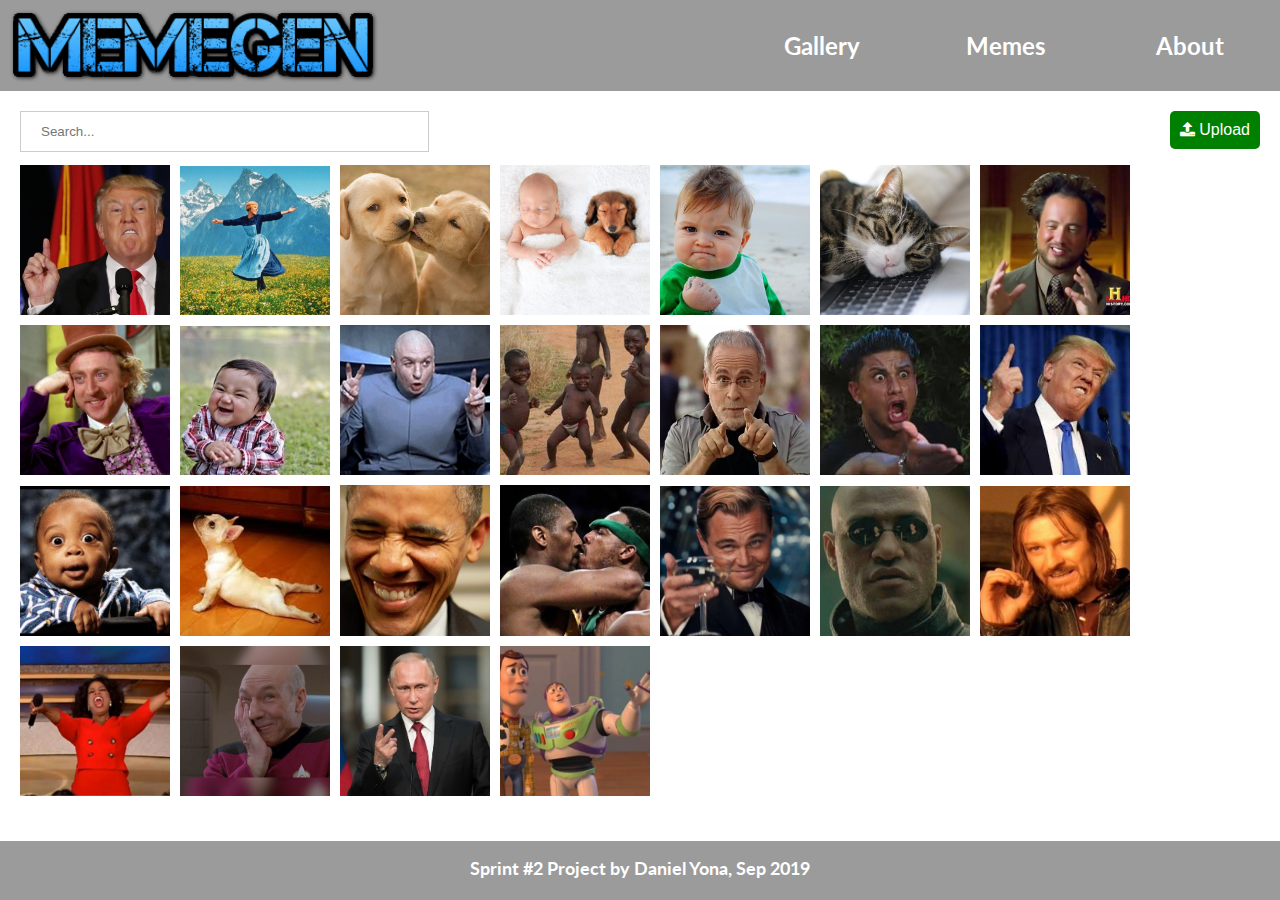
<file: index.html>
<html lang="en">

<head>
    <meta name="viewport" content="width=device-width, initial-scale=1">
    <link rel="stylesheet" href="styles/nav.css">
    <link rel="stylesheet" href="styles/main.css">
    <link rel="stylesheet" href="https://cdnjs.cloudflare.com/ajax/libs/font-awesome/4.7.0/css/font-awesome.min.css">
    <title>Meme Generator</title>
</head>

<body>
    <div class="container flex">
        <div class="screen" onclick="document.body.classList.toggle('open-menu')"></div>
        <div class="header">
            <div class="logo">
                <img class="logo-img" src="img/logo.png" />
            </div>
            <div class="nav-container">
                <button class="menu-btn" onclick="document.body.classList.toggle('open-menu')">☰</button>
                <ul class="nav">
                    <li class="nav-item"><a href="index.html">Gallery</a></li>
                    <li class="nav-item"><a href="memes.html">Memes</a></li>
                    <li class="nav-item"><a href="#">About</a></li>
                </ul>
            </div>
        </div>
        <div class="content">
            <div class="gallery-container flex">
                <div class="gallery-search">
                    <div class="top-container flex">
                        <div class="gallery-search-cats flex">
                            <input class="input search" type="input" oninput="renderImgs()" placeholder="Search..." />
                            <!-- Render Keywords -->
                        </div>
                        <div class="upload">
                            <button type="button" class="btn btn-upload"
                                onclick="document.querySelector('#image-input').click();"><i class="fa fa-upload"
                                    aria-hidden="true"></i>
                                Upload</button>
                            <input type="file" id="image-input" class="hide" onchange="onUploadImg(event)"
                                accept="image/*">
                        </div>
                    </div>
                </div>
                <div class="pics-gallery fade">
                    <!-- Pics to load from JS -->
                </div>
            </div>
            <div class="meme-container flex hide">
                <div class="top-menu">

                    <button class="btn" onclick="goBack()"><i class="fa fa-arrow-circle-left"></i> Back</button>
                    <div class="export flex">
                        <button class="btn btn-facebook" onclick="onShare()"><i class="fa fa-facebook"></i> Share</button>
                        <button class="btn" onclick="onSave()"><i class="fa fa-save"></i> Save</button>
                        <a class="btn" id="download" download="Image.jpg" href="" onclick="onDownload(this);"><i
                                class="fa fa-download"></i> Download</a>
                    </div>
                </div>
                <div class="meme-content-container flex">
                    <div class="canvas-container">
                        <canvas id="canvas"></canvas>
                    </div>
                    <div class="editor-container">
                        <input class="input" id="text" onfocus="test()" placeholder="Enter your text..."></input>
                        <div class="meme-opts flex">
                            <div class="general-opt">
                                <button type="button" class="btn btn-editor btn-danger" onclick="onDeleteText()"><img
                                        src="icons/trash.png" width="30px" /></button>
                                <button type="button" class="btn btn-editor" onclick="onAddText()"><img
                                        src="icons/add.png" width="30px" /></button>
                                <button type="button" class="btn btn-editor"><img
                                        src="icons/up-and-down-opposite-double-arrows-side-by-side.png" width="30px"
                                        onclick="onNextText()" /></button>
                                <button type="button" class="btn btn-editor"><img src="icons/up-arrow.png" width="30px"
                                        onclick="onMoveUp()" /></button>
                                <button type="button" class="btn btn-editor"><img src="icons/down-arrow.png"
                                        width="30px" onclick="onMoveDown()" /></button>
                                <button type="button" class="btn btn-editor" onclick="onSetAlign('right')"><img
                                        src="icons/align-to-left.png" width="30px" /></button>
                                <button type="button" class="btn btn-editor" onclick="onSetAlign('center')"><img
                                        src="icons/center-text-alignment.png" width="30px" /></button>
                                <button type="button" class="btn btn-editor" onclick="onSetAlign('left')"><img
                                        src="icons/align-to-right.png" width="30px" /></button>
                                <button type="button" class="btn btn-editor" onclick="onFontIncrease()"><img
                                        src="icons/increase font - icon.png" width="30px" /></button>
                                <button type="button" class="btn btn-editor" onclick="onFontDecrease()"><img
                                        src="icons/decrease font - icon.png" width="30px" /></button>
                                <button type="button" class="btn btn-editor"
                                    onclick="document.querySelector('#text-color').click()"><img
                                        src="icons/paint-board-and-brush.png" width="30px" /></button>
                                <input type="color" class="hide" id="text-color" onchange="onChangeColor(this.value)"
                                    value="#ffffff" />
                                <button type="button" class="btn btn-editor"
                                    onclick="document.querySelector('#stroke-color').click()"><img
                                        src="icons/text stroke.png" width="30px" /></button>
                                <input type="color" class="hide" id="stroke-color"
                                    onchange="onChangeStrokeColor(this.value)" value="#000000" />
                                <div class="stroke">
                                    <p>Stroke:</p><input type="range" id="stroke-text-size-input" min="0.25" max="10"
                                        value="3" step="0.25" onchange="onStrokeChange(this.value)">
                                </div>
                            </div>
                        </div>
                    </div>
                </div>
            </div>
        </div>
        <div class="footer">
            <p>Sprint #2 Project by Daniel Yona, Sep 2019</p>
        </div>
    </div>
    <script src="js/utils.js"></script>
    <script src="js/index/service.js"></script>
    <script src="js/index/main.js"></script>
    <script src="js/gallery/service.js"></script>
</body>

</html>
</file>
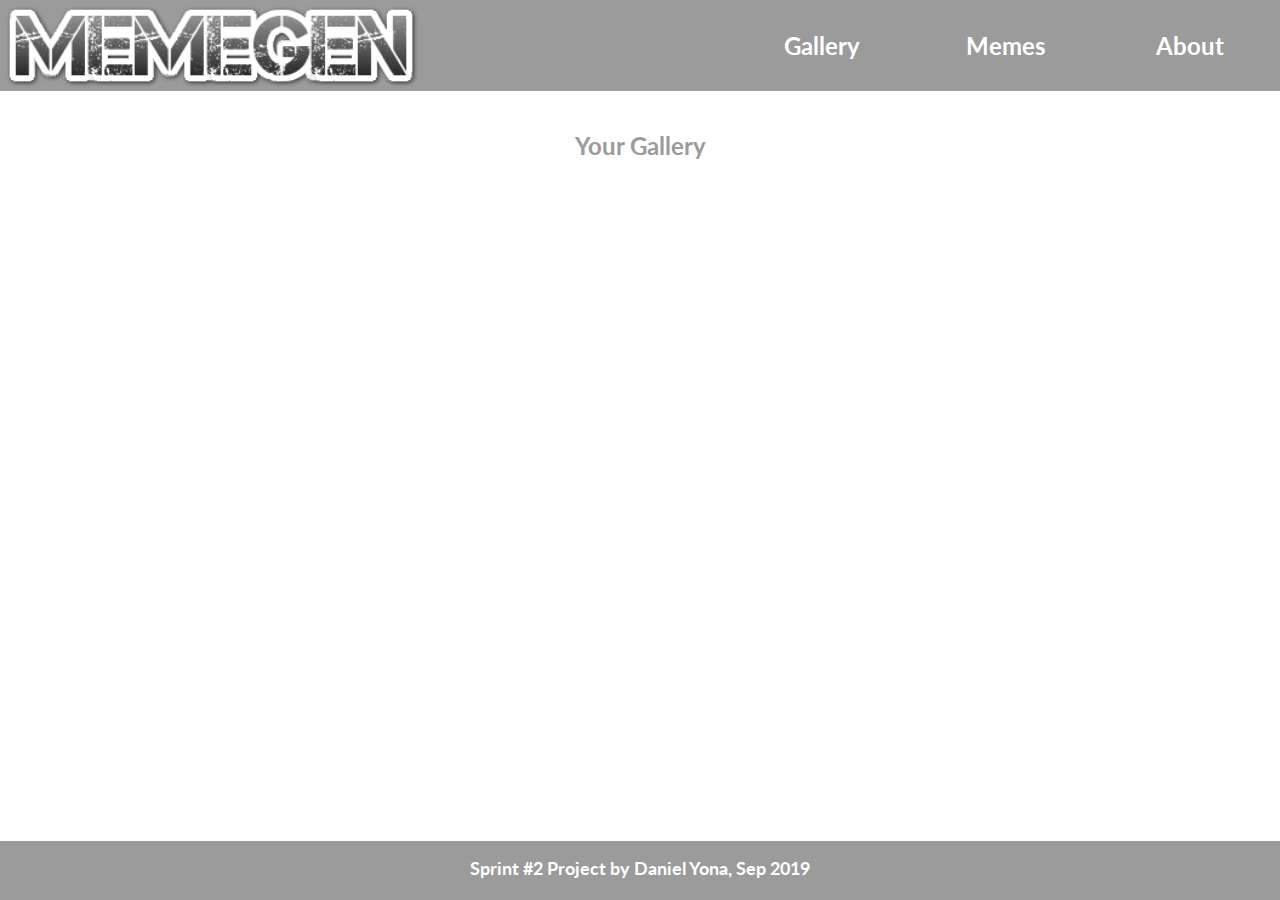
<file: memes.html>
<html lang="en">

<head>
    <meta name="viewport" content="width=device-width, initial-scale=1">
    <link rel="stylesheet" href="styles/nav.css">
    <link rel="stylesheet" href="styles/main.css">
    <link rel="stylesheet" href="https://cdnjs.cloudflare.com/ajax/libs/font-awesome/4.7.0/css/font-awesome.min.css">
    <title>Meme Generator</title>
</head>

<body>
    <div class="container flex">
        <div class="screen" onclick="document.body.classList.toggle('open-menu')"></div>
        <div class="header">
            <div class="logo">
                    <img class="logo-img" src="img/logo-white.png" onclick="window.location.href = 'index.html'" />
            </div>
            <button class="menu-btn" onclick="document.body.classList.toggle('open-menu')">☰</button>
            <ul class="nav">
                <li class="nav-item"><a href="index.html">Gallery</a></li>
                <li class="nav-item"><a href="memes.html">Memes</a></li>
                <li class="nav-item"><a href="#">About</a></li>
            </ul>
        </div>
        <div class="content">
            <div class="modal hide" onclick="hideModal()"></div>
            <h2 class="title">Your Gallery</h2>
            <div class="pics-gallery fade">
                <!-- Render Gallery -->
            </div>
        </div>
        <div class="footer">
            <p>Sprint #2 Project by Daniel Yona, Sep 2019</p>
        </div>
    </div>
    <script src="js/utils.js"></script>
    <script src="js/gallery/service.js"></script>
    <script src="js/gallery/main.js"></script>
</body>

</html>
</file>
<file: styles/nav.css>
.header {
    background-color: rgb(155, 155, 155);
    flex: 1;
    display: flex;
    justify-content: space-between;
    user-select: none;
}

.nav {
    list-style: none;
}

.logo-img {
    height: 100%;
    cursor: pointer;
}

.nav-item {
    display: inline-block;
    padding: 15px;
    text-align: center;
    width: 150px;
    border-radius: 3px;
    transition: all .2s;
}

.nav-item a {
    color: white;
    font-weight: bold;
    font-size: 1.5rem;
}

.nav-item:hover {
    background-color: rgba(255, 255, 255, 0.329);
    cursor: pointer;
}

.open-menu .screen {
    visibility: visible;
    opacity: 1;
}

.screen {
    position: fixed;
    left: 0;
    top: 0;
    width: 100%;
    height: 100%;
    background-color: rgba(0, 0, 0, 0.5);
    cursor: pointer;
    visibility: hidden;
    opacity: 0;
    transition: opacity .3s;
}

.menu-btn {
    border: none;
    background: none;
    color: black;
    cursor: pointer;
    font-size: 2rem;
    margin-right: 10px;
    display: none;
    height: 100%;
}

@media screen and (max-width: 1023px) {
    .nav {
        height: auto;
        margin: 0 auto;
        width: 50%;
        position: fixed;
        padding: 0;
        right: 0;
        top: 0;
        height: 100%;
        background-color: rgba(0, 0, 0, 0.75);
        transform: translate(100%, 0);
        transition: transform .6s;
    }
    .open-menu .nav {
        transform: translate(0, 0);
    }
    .menu-btn {
        display: block;
        /* right: 0; */
    }
    .nav-item {
        width: 100%;
        padding: 40px 0;
    }
    .nav-item a {
        color: white;
    }
}
</file>
<file: styles/main.css>
@import url('https://fonts.googleapis.com/css?family=Lato&display=swap');
body {
    margin: 0;
    font-family: 'Lato', sans-serif;
}

a {
    text-decoration: none;
    color: white;
}

.container {
    height: 100%;
    flex-direction: column;
}

.content {
    background-color: rgb(255, 255, 255);
    flex: 12;
    padding: 20px;
    overflow-y: auto;
}

.gallery-container {
    flex-wrap: wrap;
}

.top-container {
    flex-direction: row;
    justify-content: space-between;
}

.gallery-search-cats {
    width: 33%;
}

.search {
    flex: 1;
}

.gallery-search {
    width: 100%;
}

/* .gallery-search button {
    border: none;
    background: transparent;
    cursor: pointer;
    color: rgb(58, 58, 58);
}

.gallery-search button:hover {
    color: black;
} */

.pics-gallery {
    margin-top: 8px;
    flex: 1;
    opacity: 1;
    transition: .75s opacity;
}

.pics-gallery.fade {
    opacity: 0;
    transition: none;
}

.img {
    margin: 0 10px 10px 0;
    cursor: pointer;
    transition: all .1s;
    width: 150px;
}

.img:hover {
    -webkit-box-shadow: 0px 0px 5px 0px rgba(0, 0, 0, 0.75);
    -moz-box-shadow: 0px 0px 5px 0px rgba(0, 0, 0, 0.75);
    box-shadow: 0px 0px 5px 0px rgba(0, 0, 0, 0.75);
    transform: scale(1.05);
}

/* Canvas */

.top-menu {
    justify-content: space-between;
    display: flex;
}

#canvas {
    flex: 1;
    width: 100%;
    height: auto;
}

.meme-container {
    flex-direction: column;
}

.canvas-container {
    flex: 1;
    width: 100%;
}

.meme-content-container {
    flex-direction: row;
    margin-top: 10px;
    flex-wrap: wrap;
}

.meme-opts {
    justify-content: space-between;
    flex-wrap: wrap;
}

.meme-opts img {
    cursor: pointer;
}

.general-opt, .font-opt, .color-opt {
    justify-content: space-between;
    margin: 5px;
}

.editor-container {
    flex: 1;
    padding: 0 20px;
}

.export>.btn {
    margin: 0 5px;
}

.footer {
    background-color: rgb(155, 155, 155);
    flex: 1;
    text-align: center;
    cursor: default;
    color: white;
    font-weight: bold;
    user-select: none;
    font-size: 1.1rem;
}

/* Elements & Helpers */

.title {
    text-align: center;
    color: rgb(155, 155, 155);
}

.input {
    width: 100%;
    padding: 12px 20px;
    margin: 0 0 5px 0;
    display: inline-block;
    border: 1px solid #ccc;
    box-sizing: border-box;
}

.flex {
    display: flex;
}

.space-between {
    justify-content: space-between;
}

.hide {
    display: none;
}

.btn {
    border: none;
    font-size: 1rem;
    padding: 10px;
    cursor: pointer;
    border-radius: 5px;
    background-color: green;
    color: white;
    transition: all .2s;
}

.btn:hover {
    background-color: rgb(0, 83, 0);
}

.btn-editor {
    flex: 0 0 33.333333%;
    margin: 2px;
}

.btn-danger {
    background-color: red;
}

.btn-danger:hover {
    background-color: rgb(120, 0, 0);
}

.btn-facebook {
    background-color: #3b5998;
}

.btn-facebook:hover {
    background-color: #283d66;
}

/* Modal */

.modal-content {
    z-index: 1;
    margin: 0 auto;
    width: 40%;
    background-color: #fff;
    padding: 10px;
    display: flex;
    flex-direction: column;
    user-select: none;
}

.modal {
    position: fixed;
    z-index: 1;
    left: 0;
    top: 0;
    width: 100%;
    height: 100%;
    background-color: rgb(0, 0, 0);
    background-color: rgba(0, 0, 0, 0.4);
    padding-top: 60px;
}

.modal img {
    width: 100%;
}

.close {
    font-size: 2rem;
    color: #000;
    font-weight: bold;
}

.close:hover, .close:focus {
    color: red;
    cursor: pointer;
}

.close-btn {
    flex: 1;
    text-align: right;
}

.export-btns, .delete-btn {
    margin: 10px 0;
}

.export-btns>button {
    margin: 0 5px;
}

.image-container {
    flex: 1;
}

.text-container {
    text-align: center;
    font-size: 1.5rem;
}

@media screen and (max-width: 1023px) {
    .meme-content-container {
        flex-direction: column;
    }
    .editor-container {
        padding: 0;
    }
    .general-opt, .font-opt, .color-opt {
        flex: 1;
    }
    .footer {
        display: none;
    }
    .gallery-search-cats {
        width: 100%;
    }
    .input {
        margin: 8px 0;
    }
    .btn-upload {
        width: 100%;
    }
    .upload {
        flex: 1
    }
    .top-container {
        flex-direction: column;
    }
    .modal-content {
        width: 90%;
    }
}

@media screen and (min-width: 1350px) {
    .modal-content {
        width: 30%;
    }
}

@media screen and (min-width: 1540px) {
    #canvas {
        width: 80%;
    }
}
</file>
